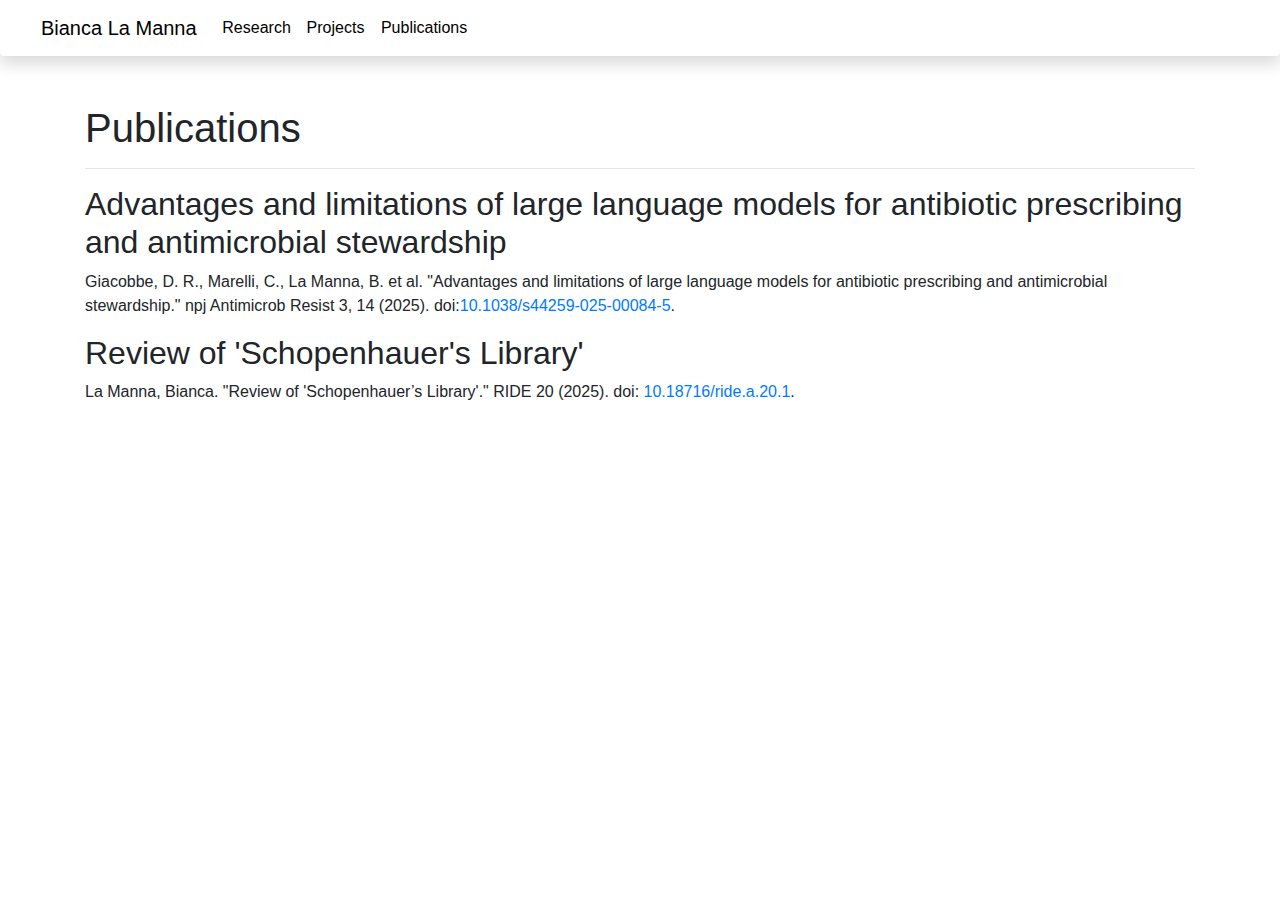
<file: publications.html>
<!DOCTYPE html>
<html>
    <head>
        <title>Bianca La Manna</title>
        <meta charset="utf-8">
	    <meta name="viewport" content="width=device-width, initial-scale=1">
        <link rel="stylesheet" href="https://cdn.jsdelivr.net/npm/bootstrap@4.3.1/dist/css/bootstrap.min.css" integrity="sha384-ggOyR0iXCbMQv3Xipma34MD+dH/1fQ784/j6cY/iJTQUOhcWr7x9JvoRxT2MZw1T" crossorigin="anonymous">
        <script src="https://code.jquery.com/jquery-3.3.1.slim.min.js" integrity="sha384-q8i/X+965DzO0rT7abK41JStQIAqVgRVzpbzo5smXKp4YfRvH+8abtTE1Pi6jizo" crossorigin="anonymous"></script>
        <script src="https://cdn.jsdelivr.net/npm/popper.js@1.14.7/dist/umd/popper.min.js" integrity="sha384-UO2eT0CpHqdSJQ6hJty5KVphtPhzWj9WO1clHTMGa3JDZwrnQq4sF86dIHNDz0W1" crossorigin="anonymous"></script>
        <script src="https://cdn.jsdelivr.net/npm/bootstrap@4.3.1/dist/js/bootstrap.min.js" integrity="sha384-JjSmVgyd0p3pXB1rRibZUAYoIIy6OrQ6VrjIEaFf/nJGzIxFDsf4x0xIM+B07jRM" crossorigin="anonymous"></script>
        <link rel="stylesheet" href="https://cdnjs.cloudflare.com/ajax/libs/font-awesome/4.7.0/css/font-awesome.min.css">
		<link rel="stylesheet" href="style/style.css" type="text/css"> 
        <script src="scripts/script.js"></script>
	</head>
    <body>
        <nav class="navbar navbar-expand-lg shadow mb-5 bg-white rounded">
			<a class="navbar-brand active" id="brand" href="index.html">Bianca La Manna</a>
			<button class="navbar-toggler navbar-dark" type="button" data-toggle="collapse" data-target="#navbarNav" aria-controls="navbarNav" aria-expanded="false" aria-label="Toggle navigation">
			    <span class="navbar-toggler-icon"></span>
			</button>
			<div class="collapse navbar-collapse" id="navbarNav">
			    <ul class="navbar-nav">
					<li class="nav-item">
					    <a class="nav-link" href="projects.html#Research">Research</a>
					</li>
					<li class="nav-item">
					    <a class="nav-link" href="projects.html#Projects">Projects</a>
					</li>
                    <li class="nav-item">
					    <a class="nav-link" href="#">Publications</a>
					</li>
			    </ul>
			</div>    
	    </nav>
        <div id="Publications" class="container">
            <h1>Publications</h1><hr/>
            <h2>Advantages and limitations of large language models for antibiotic prescribing and antimicrobial stewardship</h2>
            <p>Giacobbe, D. R., Marelli, C., La Manna, B. et al. "Advantages and limitations of large language models for antibiotic prescribing and antimicrobial stewardship." npj Antimicrob Resist 3, 14 (2025). doi:<a href="https://doi.org/10.1038/s44259-025-00084-5">10.1038/s44259-025-00084-5</a>.</p>
            <h2>Review of 'Schopenhauer's Library'</h2>
            <p>La Manna, Bianca. "Review of 'Schopenhauer’s Library'." RIDE 20 (2025). doi: <a href="https://doi.org/10.18716/ride.a.20.1">10.18716/ride.a.20.1</a>.</p>
        </div>
    </body>
</html>
</file>
<file: style/style.css>
nav a {
    color: black;
    margin-left: 2%;
    margin-right: 2%;
}

body {
    height: 100vh;
}

nav a:hover {
    background-color: rgb(224, 223, 223);
    color: black;
}

.navbar-toggler {
    background-color: rgb(201, 201, 201);
}

#contacts i {
    font-size: 2.2em;
    padding: 1%;
}

#contacts i:hover {
    font-size: 2.5em;
}

.img {
    border-radius: 50%;
    width: 15em;
    overflow: hidden;
}

img {
    width: 100%;
}

.homeNav {
    width: 100%;
}

.tags {
    margin-top: 2%;
    margin-bottom:2%;
}

.tags span {
    background-color: rgb(40, 109, 238);
    border: 0.1em solid rgb(40, 109, 238);
    border-radius: 2em;
    padding: 0.7%;
    color: white;
    margin-right: 1%;
    margin-top: 1%;
    display: inline-block;
}

.new {
    margin-top: 2%;
}

.new h2 {
    border-left: 0.2em solid rgb(40, 109, 238);
    padding-left: 1%;
    margin-left: -0.2em;
    margin-bottom: 2%;
}

#Projects {
    margin-bottom: 2%;
}

#Projects .new h2 {
    border-color: #0a8736;
}

#Projects .tags span {
    border-color: #0a8736;
    background-color: #0a8736;
}

.project {
    width: 100%;
    border: 0.2em solid grey;
}

.previewLabel {
    border-top: 0.2em solid grey;
    padding: 2%;
}

video {
    width: 100%;
}

footer {
    font-size: 0.8em;
    text-align: center;
    width: 100%;
    margin-top: 4%;
    padding-bottom: 1%;
}

#arrow {
    font-size: 24pt;
    right: 0.8em;
    top:40%;
    position:absolute;
    display: block;
    color: #457d1c;
}

#arrow:hover {
    font-size: 28pt;
    cursor: pointer;
}

#slideshow img:nth-child(2) {
    display: none;
}

.credits {
    font-size: 10pt;
}
</file>
